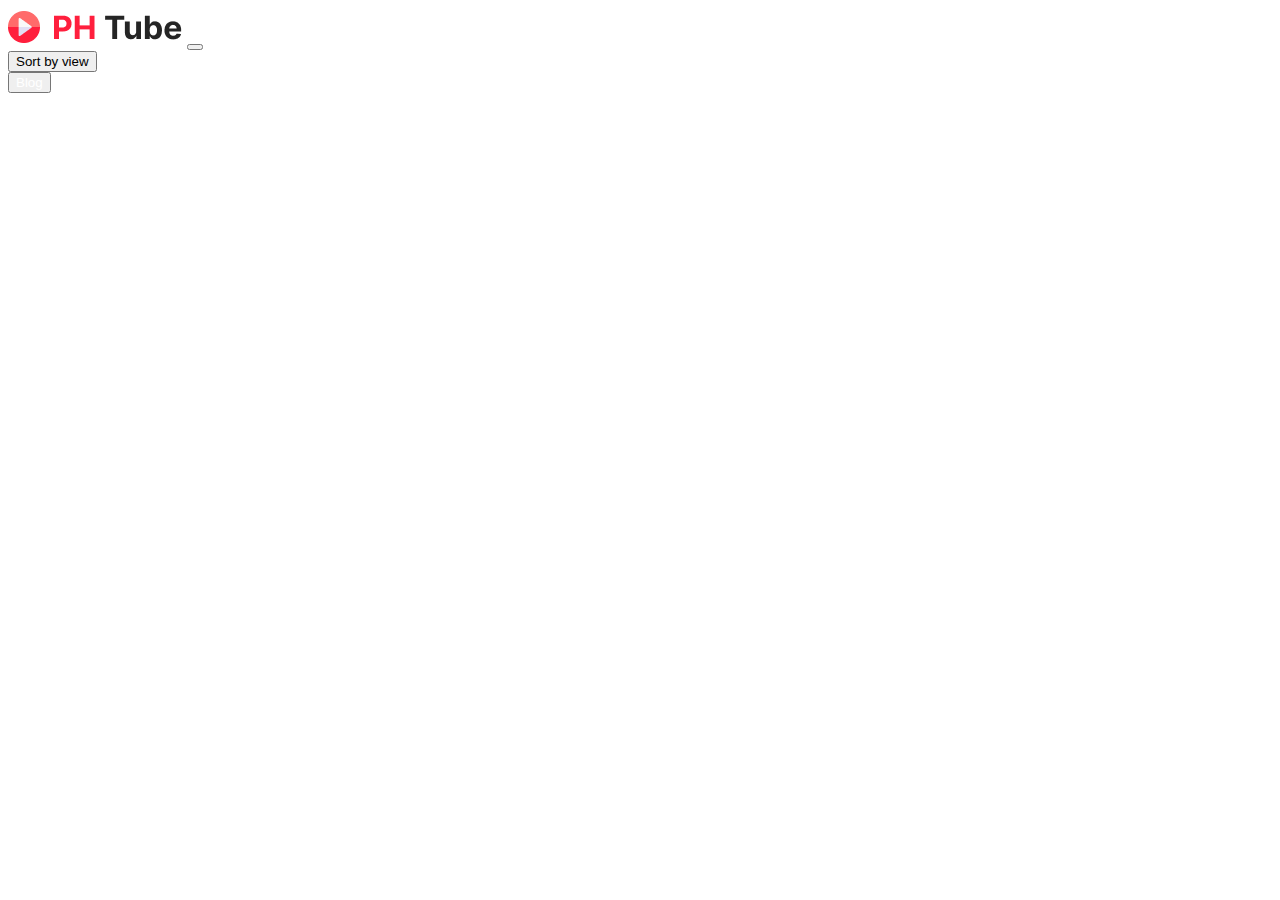
<file: index.html>
<!DOCTYPE html>
<html lang="en">
  <head>
    <meta charset="utf-8" />
    <meta name="viewport" content="width=device-width, initial-scale=1" />
    <title>Tube vibe</title>
    <link
      href="https://cdn.jsdelivr.net/npm/bootstrap@5.3.2/dist/css/bootstrap.min.css"
      rel="stylesheet"
      integrity="sha384-T3c6CoIi6uLrA9TneNEoa7RxnatzjcDSCmG1MXxSR1GAsXEV/Dwwykc2MPK8M2HN"
      crossorigin="anonymous"
    />
    <link rel="stylesheet" href="./style.css" />
  </head>
  <body>
    <!-- Navbar area  -->
    <nav class="navbar navbar-expand-lg">
      <div class="container">
        <a class="navbar-brand" href="/index.html">
          <img src="./Logo.png" alt="" />
        </a>
        <button
          class="navbar-toggler"
          type="button"
          data-bs-toggle="collapse"
          data-bs-target="#navbarSupportedContent"
          aria-controls="navbarSupportedContent"
          aria-expanded="false"
          aria-label="Toggle navigation"
        >
          <span class="navbar-toggler-icon"></span>
        </button>
        <div class="collapse navbar-collapse" id="navbarSupportedContent">
          <div class="navbar-nav mx-auto mb-2 mb-lg-0">
            <button id="sort_data" type="button" class="btn btn-secondary">
              Sort by view
            </button>
          </div>
          <div class="d-flex" role="search">
            <button class="btn btn-outline-success" type="submit">
              <a class="text-black" target="_blank" href="/blog.html">Blog</a>
            </button>
          </div>
        </div>
      </div>
    </nav>
    <!-- navbar area end -->
    <!-- search area with category -->
    <section class="container border-top py-4">
      <div
        id="categoryContainer"
        class="mx-auto d-flex gap-3 justify-content-center"
      ></div>

      <!-- list of items -->
      <div class="py-5">
        <div class="row justify-content-between" id="tubeItems"></div>
      </div>
    </section>
    <script
      src="https://cdn.jsdelivr.net/npm/bootstrap@5.3.2/dist/js/bootstrap.bundle.min.js"
      integrity="sha384-C6RzsynM9kWDrMNeT87bh95OGNyZPhcTNXj1NW7RuBCsyN/o0jlpcV8Qyq46cDfL"
      crossorigin="anonymous"
    ></script>
    <script src="./app.js"></script>
  </body>
</html>
</file>
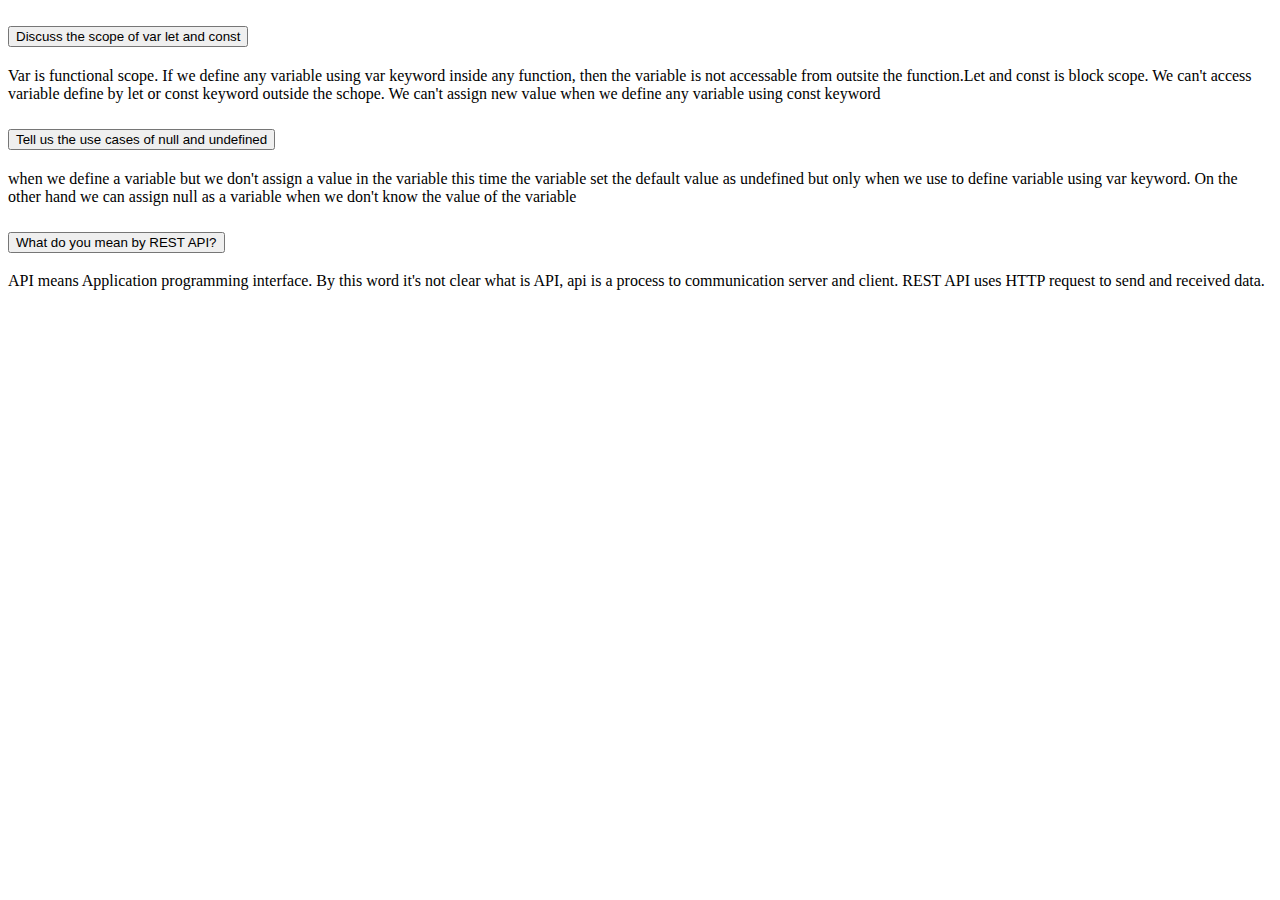
<file: blog.html>
<!DOCTYPE html>
<html lang="en">
  <head>
    <meta charset="utf-8" />
    <meta name="viewport" content="width=device-width, initial-scale=1" />
    <title>Tube vibe</title>
    <link
      href="https://cdn.jsdelivr.net/npm/bootstrap@5.3.2/dist/css/bootstrap.min.css"
      rel="stylesheet"
      integrity="sha384-T3c6CoIi6uLrA9TneNEoa7RxnatzjcDSCmG1MXxSR1GAsXEV/Dwwykc2MPK8M2HN"
      crossorigin="anonymous"
    />
    <link rel="stylesheet" href="./style.css" />
  </head>
  <body>
    <!-- Navbar area  -->
    <section class="container my-5">
      <div class="accordion" id="accordionExample">
        <div class="accordion-item">
          <h2 class="accordion-header">
            <button
              class="accordion-button"
              type="button"
              data-bs-toggle="collapse"
              data-bs-target="#collapseOne"
              aria-expanded="true"
              aria-controls="collapseOne"
            >
              Discuss the scope of var let and const
            </button>
          </h2>
          <div
            id="collapseOne"
            class="accordion-collapse collapse show"
            data-bs-parent="#accordionExample"
          >
            <div class="accordion-body">
              Var is functional scope. If we define any variable using var
              keyword inside any function, then the variable is not accessable
              from outsite the function.Let and const is block scope. We can't
              access variable define by let or const keyword outside the schope.
              We can't assign new value when we define any variable using const
              keyword
            </div>
          </div>
        </div>
        <div class="accordion-item">
          <h2 class="accordion-header">
            <button
              class="accordion-button collapsed"
              type="button"
              data-bs-toggle="collapse"
              data-bs-target="#collapseTwo"
              aria-expanded="false"
              aria-controls="collapseTwo"
            >
              Tell us the use cases of null and undefined
            </button>
          </h2>
          <div
            id="collapseTwo"
            class="accordion-collapse collapse"
            data-bs-parent="#accordionExample"
          >
            <div class="accordion-body">
              when we define a variable but we don't assign a value in the
              variable this time the variable set the default value as undefined
              but only when we use to define variable using var keyword. On the
              other hand we can assign null as a variable when we don't know the
              value of the variable
            </div>
          </div>
        </div>
        <div class="accordion-item">
          <h2 class="accordion-header">
            <button
              class="accordion-button collapsed"
              type="button"
              data-bs-toggle="collapse"
              data-bs-target="#collapseThree"
              aria-expanded="false"
              aria-controls="collapseThree"
            >
              What do you mean by REST API?
            </button>
          </h2>
          <div
            id="collapseThree"
            class="accordion-collapse collapse"
            data-bs-parent="#accordionExample"
          >
            <div class="accordion-body">
              API means Application programming interface. By this word it's not
              clear what is API, api is a process to communication server and
              client. REST API uses HTTP request to send and received data.
            </div>
          </div>
        </div>
      </div>
    </section>
    <script
      src="https://cdn.jsdelivr.net/npm/bootstrap@5.3.2/dist/js/bootstrap.bundle.min.js"
      integrity="sha384-C6RzsynM9kWDrMNeT87bh95OGNyZPhcTNXj1NW7RuBCsyN/o0jlpcV8Qyq46cDfL"
      crossorigin="anonymous"
    ></script>
    <script src="./app.js"></script>
  </body>
</html>
</file>
<file: style.css>
a {
  text-decoration: none;
  color: white;
}
.tube-card {
  position: relative;
}
.tube-hours {
  position: absolute;
  bottom: 20px;
  right: 20px;
  border-radius: 5px;
}
.tube-img {
  max-height: 150px;
  object-fit: cover;
}
.verified {
  width: 10%;
}
</file>
